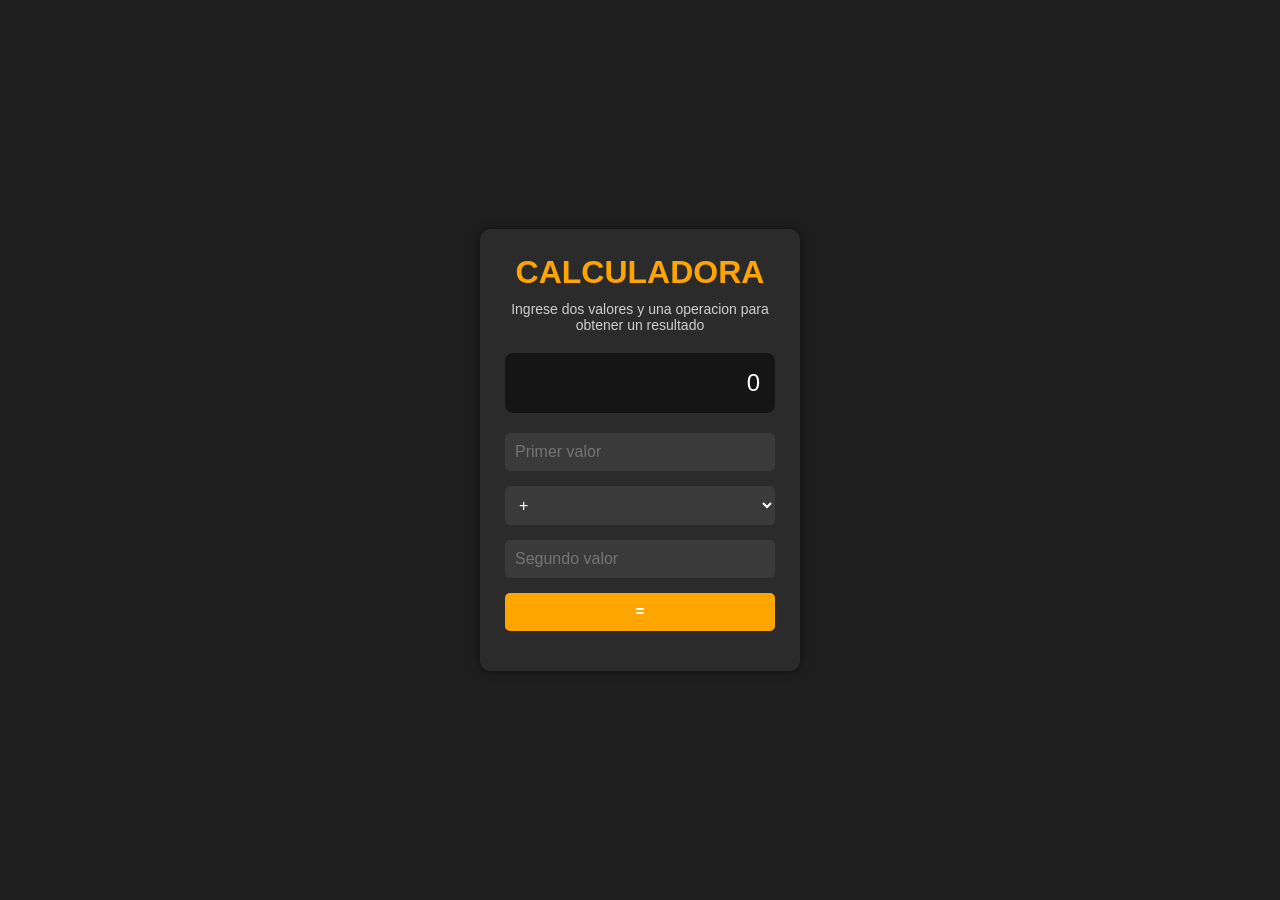
<file: index.html>
<!DOCTYPE html>
    <head lang="es">
        <meta charset="UTF-8"/>
        <link rel="stylesheet" href="estilos.css">
        <title>Pagina de prueba</title>
    </head>
    <body>
        <main class="calculator">
            <header>
                <h1>CALCULADORA</h1>
                <p>Ingrese dos valores y una operacion para obtener un resultado</p>
            </header>

            <div id="res-show">
                0
            </div>

            <form id="calculator-form">

                <div class="form-group">
                    <input id="first-value" type="number" name="valor1" placeholder="Primer valor">
                </div>

                <div class="form-group">
                    <select id="operation">
                        <option>+</option>
                        <option>-</option>
                        <option>*</option>
                        <option>/</option>
                    </select>
                </div>

                <div class="form-group">
                    <input id="second-value" type="number" name="valor2" placeholder="Segundo valor">
                </div>

                <div class="form-group">
                    <button id="calculate-button" type="submit">=</button>
                </div>

            </form>
        </main>
    </body>
</html>
</file>
<file: estilos.css>
* {
    margin: 0;
    padding: 0;
    box-sizing: border-box;
}

body {
    background-color: #1e1e1e;
    color: white;
    font-family: Arial, sans-serif;

    display: flex;
    justify-content: center;
    align-items: center;

    min-height: 100vh;
}

.calculator {
    background-color: #2b2b2b;

    width: 320px;

    padding: 25px;

    border-radius: 10px;

    box-shadow: 0 0 10px rgba(0, 0, 0, 0.5);
}

header {
    text-align: center;
    margin-bottom: 20px;
}

header h1 {
    color: orange;
    margin-bottom: 10px;
}

header p {
    font-size: 14px;
    color: #cfcfcf;
}

#res-show {
    background-color: #151515;

    padding: 15px;

    margin-bottom: 20px;

    border-radius: 8px;

    text-align: right;

    font-size: 24px;

    min-height: 60px;

    display: flex;
    align-items: center;
    justify-content: flex-end;
}

.form-group {
    margin-bottom: 15px;
}

input,
select,
button {
    width: 100%;

    padding: 10px;

    border: none;

    border-radius: 5px;

    font-size: 16px;
}

input,
select {
    background-color: #3a3a3a;
    color: white;
}

button {
    background-color: orange;
    color: white;

    cursor: pointer;

    font-weight: bold;

    transition: 0.2s;
}

button:hover {
    background-color: #cc8400;
}

/* Sacar flechas del input number */

input::-webkit-outer-spin-button,
input::-webkit-inner-spin-button {
    -webkit-appearance: none;
    margin: 0;
}

input[type=number] {
    -moz-appearance: textfield;
}
</file>
